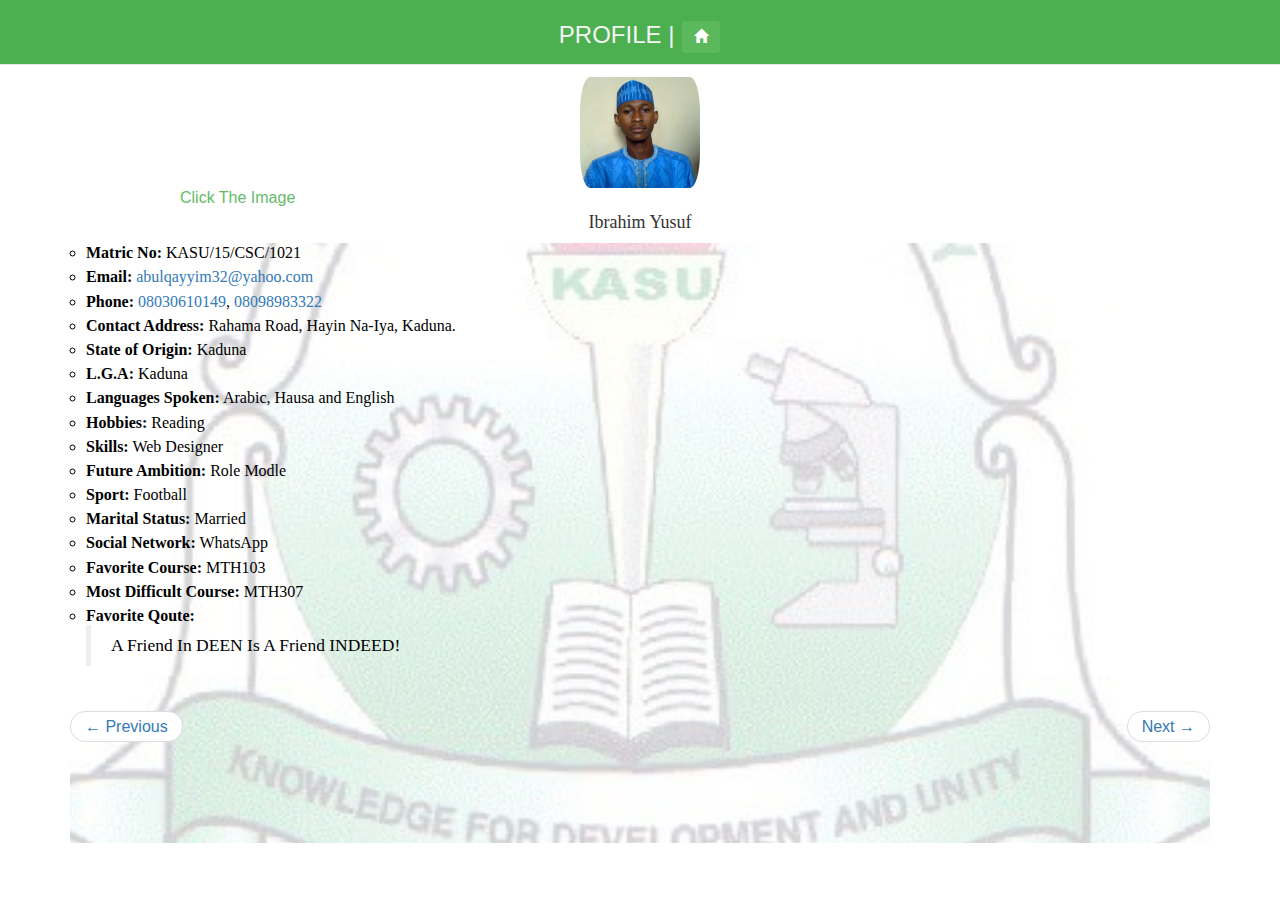
<file: data/1021.html>
<!Doctype html>
<html>
<head>
	<title>STUDENT</title>
	<meta charset="utf-8">
	<meta name="viewport" content="width=device-width, initial-scale=1.0, user-scalable=no, maximum-scale=1.0, minimal-ui" />

	<!--bootstrap-3.3.7-dist-->
	<link rel="stylesheet" href="../lib/bootstrap/css/bootstrap.min.css">

	<script src="../lib/jquery/jquery-3.2.1.min.js"></script>
	<!--bootstrap-3.3.7-dist-->
	<script src="../lib/bootstrap/js/bootstrap.min.js"></script>
    <style type="text/css">
        body{
            font-size: 16px;
            line-height: 1.2;
        }
        .navbar-default{
            background: #4CAF50;            
        }
        .my-container{        
            width: auto;
            height: auto;        
            position: relative;         
            margin: 0px auto;  
        }        
                    
        .my-container:after{
            content:"";
            background: url(../img/kasulogo1.jpg) no-repeat;
            background-attachment: fixed;
            background-position: center;
            background-size: 100%;
            opacity: 0.2;
            width: 100%;
            height: 600px;
            top: 0px;
            left: 0px;
            position: absolute;
            z-index:-1;
        }
        #myImg {            
            border-radius: 10px / 35px;
            cursor: pointer;
            transition: 500ms;
        }

        #myImg:hover {opacity: 0.7;}

        /* The Modal (background) */
        .modal {
            display: none; /* Hidden by default */
            position: fixed; /* Stay in place */
            z-index: 1; /* Sit on top */
            padding-top: 100px; /* Location of the box */
            left: 0;
            top: 10px;
            width: 100%; /* Full width */
            height: 100%; /* Full height */
            overflow: auto; /* Enable scroll if needed */
            /*background-color: rgb(0,0,0); /* Fallback color */
            /*background-color: rgba(0,0,0,0.9); /* Black w/ opacity */
            background-color: white;           
        }

        /* Modal Content (image) */
        .modal-content {
            margin: auto;
            display: block;
            width: 80%;
            max-width: 700px;
                 
        }

        /* Caption of Modal Image */
        #caption {
            margin: auto;
            display: block;
            width: 80%;
            max-width: 700px;
            text-align: center;
            color: #ccc;
            padding: 10px 0;
            height: 150px;
        }

        /* Add Animation */
        .modal-content, #caption {    
            -webkit-animation-name: zoom;
            -webkit-animation-duration: 600ms;
            animation-name: zoom;
            animation-duration: 600ms;
        }

        @-webkit-keyframes zoom {
            from {-webkit-transform:scale(0)} 
            to {-webkit-transform:scale(1)}
        }

        @keyframes zoom {
            from {transform:scale(0)} 
            to {transform:scale(1)}
        }

        /* The Close Button */
        .close {
            position: absolute;
            top: 50px;
            right: 35px;
            color: #000;
            font-size: 40px;
            /* font-weight: bold; */
            transition: 0.3s;
            border: 1px solid #000;
            border-radius: 20px;
            padding: 0px;
        }

        .close:hover,
        .close:focus {
            color: #fff;
            text-decoration: none;
            cursor: pointer;
            font-size: 45px;
            background-color:#000;
        }

        /* 100% Image Width on Smaller Screens */
        @media only screen and (max-width: 700px){
            .modal-content {
                width: 100%;
            }
        }

        img {
            display: block;
            margin-left: auto;
            margin-right: auto;
        }
        #bio ul {        
            color: #000000;
            font-family: consolas;
            list-style-type: circle;        
            padding-left: 1px;
        }
        #bio li {                
            padding-bottom: 5px;        
        }         
    </style>    
</head>
<body>
	<div class="container">
        <nav class="navbar navbar-default navbar-fixed-top">
            <div class="container">
                <h3 style="text-align: center;"><span style="color: whitesmoke">PROFILE | </span><a href="../index.html" class="btn btn-success"><span class="glyphicon glyphicon-home"></span></a></h3>
            </div>
        </nav>
        <br><br><br><br>

        <img id="myImg" src="../img/yusuf.jpg" alt="Yusuf" style="height:100%; width:120px; padding-top: 0px">
            <svg width="100%" height="20">
                <text x="110" y="15" fill="#4CAF50" align="center">Click The Image</text>
                <animate attributeType="CSS" attributeName="opacity" from="1" to="0" dur="5s" repeatCount="indefinite" />
                Sorry, your browser does not support inline SVG.  
            </svg>

        <h4 align="center" style="font-family:square kids; margin-top: 1px;">Ibrahim Yusuf</h4>
        <div class="container my-container" id="bio">                
            <ul>                
                <li><b>Matric No:</b> KASU/15/CSC/1021</li>
                <li><b>Email:</b> <a href="mailto:abulqayyim32@yahoo.com">abulqayyim32@yahoo.com</a></li>
                <li><b>Phone:</b> <a href="tel:+2348030610149">08030610149</a>, <a href="tel:+2348098983322">08098983322</a></li>
                <li><b>Contact Address:</b> Rahama Road, Hayin Na-Iya, Kaduna.</li>
                <li><b>State of Origin:</b> Kaduna</li>
                <li><b>L.G.A:</b>  Kaduna</li>
                <li><b>Languages Spoken:</b> Arabic, Hausa and English</li>
                <li><b>Hobbies:</b> Reading</li>
                <li><b>Skills:</b> Web Designer</li>
                <li><b>Future Ambition:</b> Role Modle</li>
                <li><b>Sport:</b> Football</li>
                <li><b>Marital Status:</b> Married</li>
                <li><b>Social Network:</b> WhatsApp </li>
                <li><b>Favorite Course:</b> MTH103</li>
                <li><b>Most Difficult Course:</b> MTH307</li>
                <li><b>Favorite Qoute:</b>                 
                    <blockquote>
                    A Friend In DEEN Is A Friend INDEED!
                    </blockquote>
                </li>
            </ul>
            <!-- <input type="button" id="btnCall" value="Call me" onclick="btnCall();" />
            <input type="button" id="btnCall" value="Call me2" onclick="otherCall();" />                     -->
        </div>
        <div>
            <ul class="pager">
                <li class="previous"><a href="1106.html">&larr; Previous</a></li>
                <li class="next"><a href="1036.html">Next &rarr;</a></li>
            </ul>
        </div>
        <!-- The Modal -->
        <div id="myModal" class="modal">
            <span class="close clos">&times;</span>
            <img class="modal-content" id="img01">
            <div id="caption"></div>
        </div>
    </div>
    <script>
        // Get the modal
        var modal = document.getElementById('myModal');

        // Get the image and insert it inside the modal - use its "alt" text as a caption
        var img = document.getElementById('myImg');
        var modalImg = document.getElementById("img01");
        var captionText = document.getElementById("caption");
        img.onclick = function(){
            modal.style.display = "block";
            modalImg.src = this.src;
            captionText.innerHTML = this.alt;
        }

        // Get the <span> element that closes the modal
        var span = document.getElementsByClassName("close")[0];

        // When the user clicks on <span> (x), close the modal
        span.onclick = function() { 
            modal.style.display = "none";
        }
    </script>
</body>
</html>
</file>
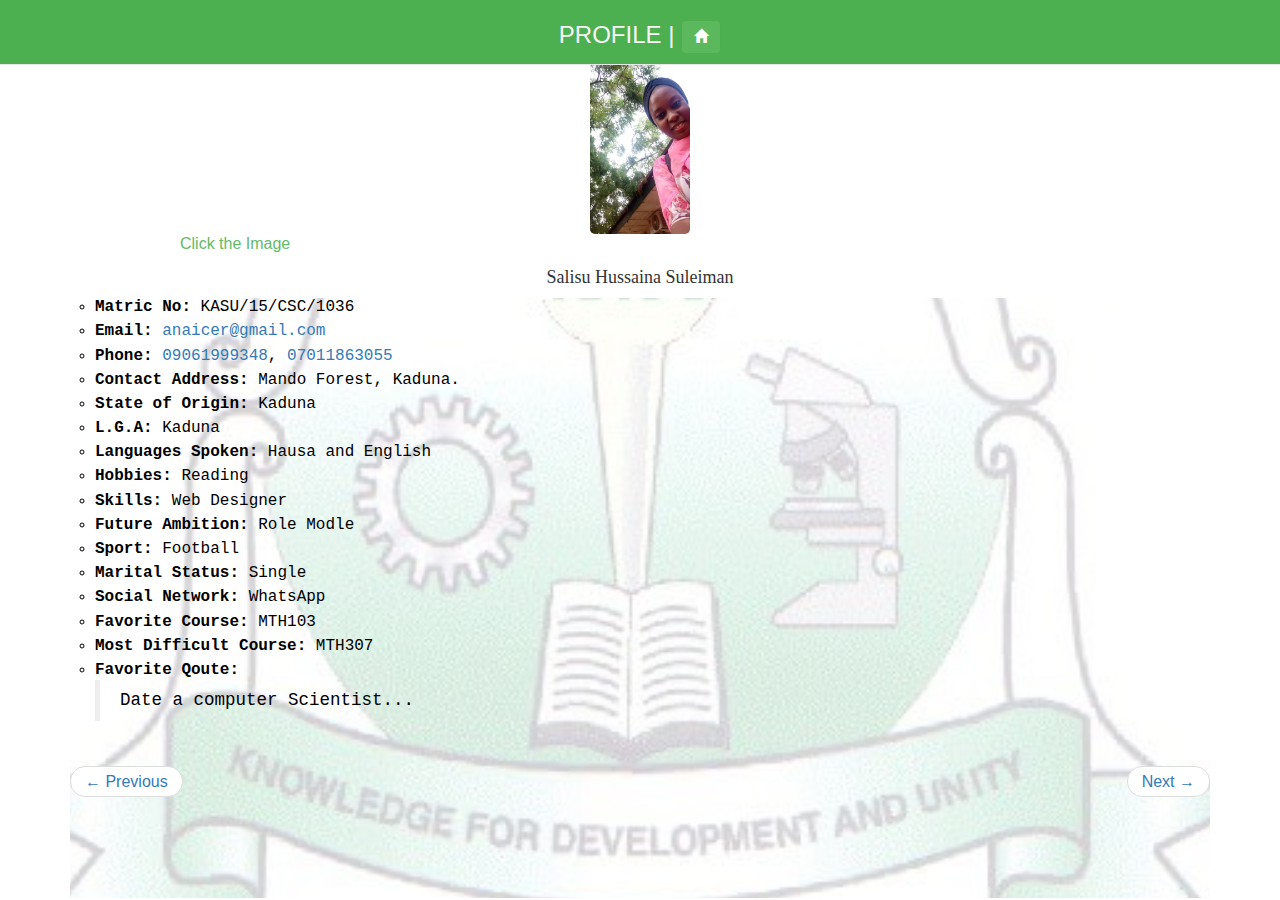
<file: data/1036.html>
<!Doctype html>
<html>
<head>
	<title>STUDENT</title>
	<meta charset="utf-8">
	<meta name="viewport" content="width=device-width, initial-scale=1.0, user-scalable=no, maximum-scale=1.0, minimal-ui" />

	<!--bootstrap-3.3.7-dist-->
	<link rel="stylesheet" href="../lib/bootstrap/css/bootstrap.min.css">

	<script src="../lib/jquery/jquery-3.2.1.min.js"></script>
	<!--bootstrap-3.3.7-dist-->
	<script src="../lib/bootstrap/js/bootstrap.min.js"></script>
    <style type="text/css">
        body{
            font-size: 16px;
            line-height: 1.2;
        }
        .navbar-default{
            background: #4CAF50;
        }
        .my-container{        
            width: auto;
            height: auto;        
            position: relative;         
            margin: 0px auto;  
        }        
                    
        .my-container:after{
            content:"";
            background: url(../img/kasulogo1.jpg) no-repeat;
            background-attachment: fixed;
            background-position: center;
            background-size: 100%;
            opacity: 0.2;
            width: 100%;
            height: 600px;
            top: 0;
            left: 0px;
            position: absolute;
            z-index:-1;
        }
        #myImg {
            border-radius: 5px;
            cursor: pointer;
            transition: 0.3s;
        }

        #myImg:hover {opacity: 0.7;}

        /* The Modal (background) */
        .modal {
            display: none; /* Hidden by default */
            position: fixed; /* Stay in place */
            z-index: 1; /* Sit on top */
            padding-top: 100px; /* Location of the box */
            left: 0;
            top: 0;
            width: 100%; /* Full width */
            height: 100%; /* Full height */
            overflow: auto; /* Enable scroll if needed */
            /*background-color: rgb(0,0,0); /* Fallback color */
            /*background-color: rgba(0,0,0,0.9); /* Black w/ opacity */
            background-color: white;
        }

        /* Modal Content (image) */
        .modal-content {
            margin: auto;
            display: block;
            width: 80%;
            max-width: 700px;
        }

        /* Caption of Modal Image */
        #caption {
            margin: auto;
            display: block;
            width: 80%;
            max-width: 700px;
            text-align: center;
            color: #ccc;
            padding: 10px 0;
            height: 150px;
        }

        /* Add Animation */
        .modal-content, #caption {    
            -webkit-animation-name: zoom;
            -webkit-animation-duration: 0.6s;
            animation-name: zoom;
            animation-duration: 0.6s;
        }

        @-webkit-keyframes zoom {
            from {-webkit-transform:scale(0)} 
            to {-webkit-transform:scale(1)}
        }

        @keyframes zoom {
            from {transform:scale(0)} 
            to {transform:scale(1)}
        }

        /* The Close Button */
        .close {
            position: absolute;
            top: 50px;
            right: 35px;
            color: #4CAF50;
            font-size: 40px;
            font-weight: bold;
            transition: 0.3s;
        }

        .close:hover,
        .close:focus {
            color: #bbb;
            text-decoration: none;
            cursor: pointer;
        }

        /* 100% Image Width on Smaller Screens */
        @media only screen and (max-width: 700px){
            .modal-content {
                width: 100%;
            }
        }

        img {
            display: block;
            margin-left: auto;
            margin-right: auto;
        }
        #bio ul {        
            color: #000000;
            font-family: courier;
            list-style-type: circle;        
            padding-left: 10px;
        }
        #bio li {                
            padding-bottom: 5px;        
        }    
    </style>
</head>
<body>
	<div class="container">
		<nav class="navbar navbar-default navbar-fixed-top">
            <div class="container">
                 <h3 style="text-align: center;"><span style="color: whitesmoke">PROFILE | </span><a href="../index.html" class="btn btn-success"><span class="glyphicon glyphicon-home"></span></a></h3>
            </div>
        </nav>
        <h3>&nbsp&nbsp&nbsp&nbsp&nbsp&nbsp&nbsp&nbsp&nbsp&nbsp&nbsp&nbsp&nbsp</h3>
        <img id="myImg" src="../img/hussaina.jpg" alt="Hussaina" style="height:100%; width:100px">
        	<svg width="100%" height="20">
  				<text x="110" y="15" fill="#4CAF50" align="center">Click the Image</text>
    			<animate attributeType="CSS" attributeName="opacity" from="1" to="0" dur="5s" repeatCount="indefinite" />
  				Sorry, your browser does not support inline SVG.  
			</svg>

        <h4 align="center" style="font-family:square kids">Salisu Hussaina Suleiman</h4>
        <div class="container my-container" id="bio">                
            <ul>                
                <li><b>Matric No:</b> KASU/15/CSC/1036</li>
                <li><b>Email:</b> <a href="mailto:anaicer@gmail.com">anaicer@gmail.com</a></li>
                <li><b>Phone:</b> <a href="tel:+2349061999348">09061999348</a>, <a href="tel:+2347011863055">07011863055</a></li>
                <li><b>Contact Address:</b> Mando Forest, Kaduna.</li>
                <li><b>State of Origin:</b> Kaduna</li>
                <li><b>L.G.A:</b>  Kaduna</li>
                <li><b>Languages Spoken:</b> Hausa and English</li>
                <li><b>Hobbies:</b> Reading</li>
                <li><b>Skills:</b> Web Designer</li>
                <li><b>Future Ambition:</b> Role Modle</li>
                <li><b>Sport:</b> Football</li>
                <li><b>Marital Status:</b> Single</li>
                <li><b>Social Network:</b> WhatsApp</li>
                <li><b>Favorite Course:</b> MTH103</li>
                <li><b>Most Difficult Course:</b> MTH307</li>
                <li><b>Favorite Qoute:</b>                 
                    <blockquote>
                    Date a computer Scientist...
                    </blockquote>
                </li>
            </ul>                    
        </div>
        <div>
            <ul class="pager">
                <li class="previous"><a href="1021.html">&larr; Previous</a></li>
                <li class="next"><a href="1041.html">Next &rarr;</a></li>
            </ul>
        </div>
        <!-- The Modal -->
		<div id="myModal" class="modal">
		  	<span class="close">&times;</span>
		  	<img class="modal-content" id="img01">
		  	<div id="caption"></div>
		</div>
	</div>
	<script>
		// Get the modal
		var modal = document.getElementById('myModal');

		// Get the image and insert it inside the modal - use its "alt" text as a caption
		var img = document.getElementById('myImg');
		var modalImg = document.getElementById("img01");
		var captionText = document.getElementById("caption");
		img.onclick = function(){
		    modal.style.display = "block";
		    modalImg.src = this.src;
		    captionText.innerHTML = this.alt;
		}

		// Get the <span> element that closes the modal
		var span = document.getElementsByClassName("close")[0];

		// When the user clicks on <span> (x), close the modal
		span.onclick = function() { 
		    modal.style.display = "none";
		}
	</script>
</body>
</file>
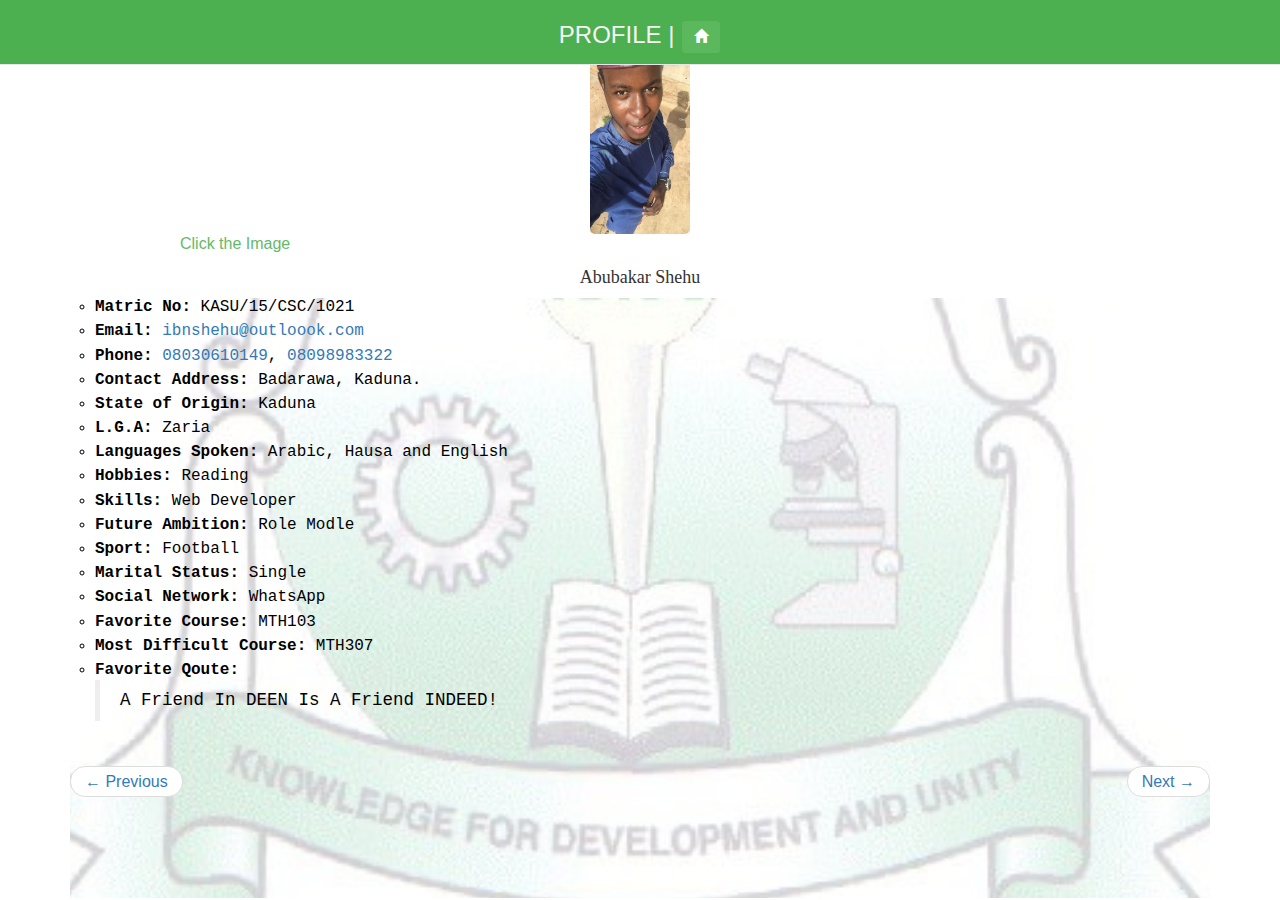
<file: data/1041.html>
<!DOCTYPE html>
<html>
<head>
	<title>STUDENT</title>
	<meta charset="utf-8">
	<meta name="viewport" content="width=device-width, initial-scale=1.0, user-scalable=no, maximum-scale=1.0, minimal-ui" />

	<!--bootstrap-3.3.7-dist-->
	<link rel="stylesheet" href="../lib/bootstrap/css/bootstrap.min.css">

	<script src="../lib/jquery/jquery-3.2.1.min.js"></script>
	<!--bootstrap-3.3.7-dist-->
	<script src="../lib/bootstrap/js/bootstrap.min.js"></script>
    <style type="text/css">
        body{
            font-size: 16px;
            line-height: 1.2;
        }
        .navbar-default{
            background: #4CAF50;
        }
        .my-container{        
            width: auto;
            height: auto;        
            position: relative;         
            margin: 0px auto;  
        }        
                    
        .my-container:after{
            content:"";
            background: url(../img/kasulogo1.jpg) no-repeat;
            background-attachment: fixed;
            background-position: center;
            background-size: 100%;
            opacity: 0.2;
            width: 100%;
            height: 600px;
            top: 0;
            left: 0px;
            position: absolute;
            z-index:-1;
        }
        #myImg {
            border-radius: 5px;
            cursor: pointer;
            transition: 0.3s;
        }

        #myImg:hover {opacity: 0.7;}

        /* The Modal (background) */
        .modal {
            display: none; /* Hidden by default */
            position: fixed; /* Stay in place */
            z-index: 1; /* Sit on top */
            padding-top: 100px; /* Location of the box */
            left: 0;
            top: 0;
            width: 100%; /* Full width */
            height: 100%; /* Full height */
            overflow: auto; /* Enable scroll if needed */
            /*background-color: rgb(0,0,0); /* Fallback color */
            /*background-color: rgba(0,0,0,0.9); /* Black w/ opacity */
            background-color: white;
        }

        /* Modal Content (image) */
        .modal-content {
            margin: auto;
            display: block;
            width: 80%;
            max-width: 700px;
        }

        /* Caption of Modal Image */
        #caption {
            margin: auto;
            display: block;
            width: 80%;
            max-width: 700px;
            text-align: center;
            color: #ccc;
            padding: 10px 0;
            height: 150px;
        }

        /* Add Animation */
        .modal-content, #caption {    
            -webkit-animation-name: zoom;
            -webkit-animation-duration: 0.6s;
            animation-name: zoom;
            animation-duration: 0.6s;
        }

        @-webkit-keyframes zoom {
            from {-webkit-transform:scale(0)} 
            to {-webkit-transform:scale(1)}
        }

        @keyframes zoom {
            from {transform:scale(0)} 
            to {transform:scale(1)}
        }

        /* The Close Button */
        .close {
            position: absolute;
            top: 50px;
            right: 35px;
            color: #4CAF50;
            font-size: 40px;
            font-weight: bold;
            transition: 0.3s;
        }

        .close:hover,
        .close:focus {
            color: #bbb;
            text-decoration: none;
            cursor: pointer;
        }

        /* 100% Image Width on Smaller Screens */
        @media only screen and (max-width: 700px){
            .modal-content {
                width: 100%;
            }
        }

        img {
            display: block;
            margin-left: auto;
            margin-right: auto;
        }
        #bio ul {        
            color: #000000;
            font-family: courier;
            list-style-type: circle;        
            padding-left: 10px;
        }
        #bio li {                
            padding-bottom: 5px;        
        }    
    </style>
</head>
<body>
	<div class="container">
		<nav class="navbar navbar-default navbar-fixed-top">
            <div class="container">
                 <h3 style="text-align: center;"><span style="color: whitesmoke">PROFILE | </span><a href="../index.html" class="btn btn-success"><span class="glyphicon glyphicon-home"></span></a></h3>
            </div>
        </nav>
        <h3>&nbsp&nbsp&nbsp&nbsp&nbsp&nbsp&nbsp&nbsp&nbsp&nbsp&nbsp&nbsp&nbsp</h3>
        <img id="myImg" src="../img/abu.jpg" alt="Ibn Shehu" style="height:100%; width:100px">
        	<svg width="100%" height="20">
  				<text x="110" y="15" fill="#4CAF50" align="center">Click the Image</text>
    			<animate attributeType="CSS" attributeName="opacity" from="1" to="0" dur="5s" repeatCount="indefinite" />
  				Sorry, your browser does not support inline SVG.  
			</svg>

        <h4 align="center" style="font-family:square kids">Abubakar Shehu</h4>
        <div class="container my-container" id="bio">                
            <ul>                
                <li><b>Matric No:</b> KASU/15/CSC/1021</li>
                <li><b>Email:</b> <a href="mailto:ibnshehu@outloook.com">ibnshehu@outloook.com</a></li>
                <li><b>Phone:</b> <a href="tel:+2348030610149">08030610149</a>, <a href="tel:+2348098983322">08098983322</a></li>
                <li><b>Contact Address:</b> Badarawa, Kaduna.</li>
                <li><b>State of Origin:</b> Kaduna</li>
                <li><b>L.G.A:</b>  Zaria</li>
                <li><b>Languages Spoken:</b> Arabic, Hausa and English</li>
                <li><b>Hobbies:</b> Reading</li>
                <li><b>Skills:</b> Web Developer</li>
                <li><b>Future Ambition:</b> Role Modle</li>
                <li><b>Sport:</b> Football</li>
                <li><b>Marital Status:</b> Single</li>
                <li><b>Social Network:</b> WhatsApp </li>
                <li><b>Favorite Course:</b> MTH103</li>
                <li><b>Most Difficult Course:</b> MTH307</li>
                <li><b>Favorite Qoute:</b>                 
                    <blockquote>
                    A Friend In DEEN Is A Friend INDEED!
                    </blockquote>
                </li>
            </ul>                    
        </div>
        <div>
            <ul class="pager">
                <li class="previous"><a href="1036.html">&larr; Previous</a></li>
                <li class="next"><a href="1069.html">Next &rarr;</a></li>
            </ul>
        </div>
        <!-- The Modal -->
		<div id="myModal" class="modal">
		  	<span class="close">&times;</span>
		  	<img class="modal-content" id="img01">
		  	<div id="caption"></div>
		</div>
	</div>
	<script>
		// Get the modal
		var modal = document.getElementById('myModal');

		// Get the image and insert it inside the modal - use its "alt" text as a caption
		var img = document.getElementById('myImg');
		var modalImg = document.getElementById("img01");
		var captionText = document.getElementById("caption");
		img.onclick = function(){
		    modal.style.display = "block";
		    modalImg.src = this.src;
		    captionText.innerHTML = this.alt;
		}

		// Get the <span> element that closes the modal
		var span = document.getElementsByClassName("close")[0];

		// When the user clicks on <span> (x), close the modal
		span.onclick = function() { 
		    modal.style.display = "none";
		}
	</script>
</body>
</html>
</file>
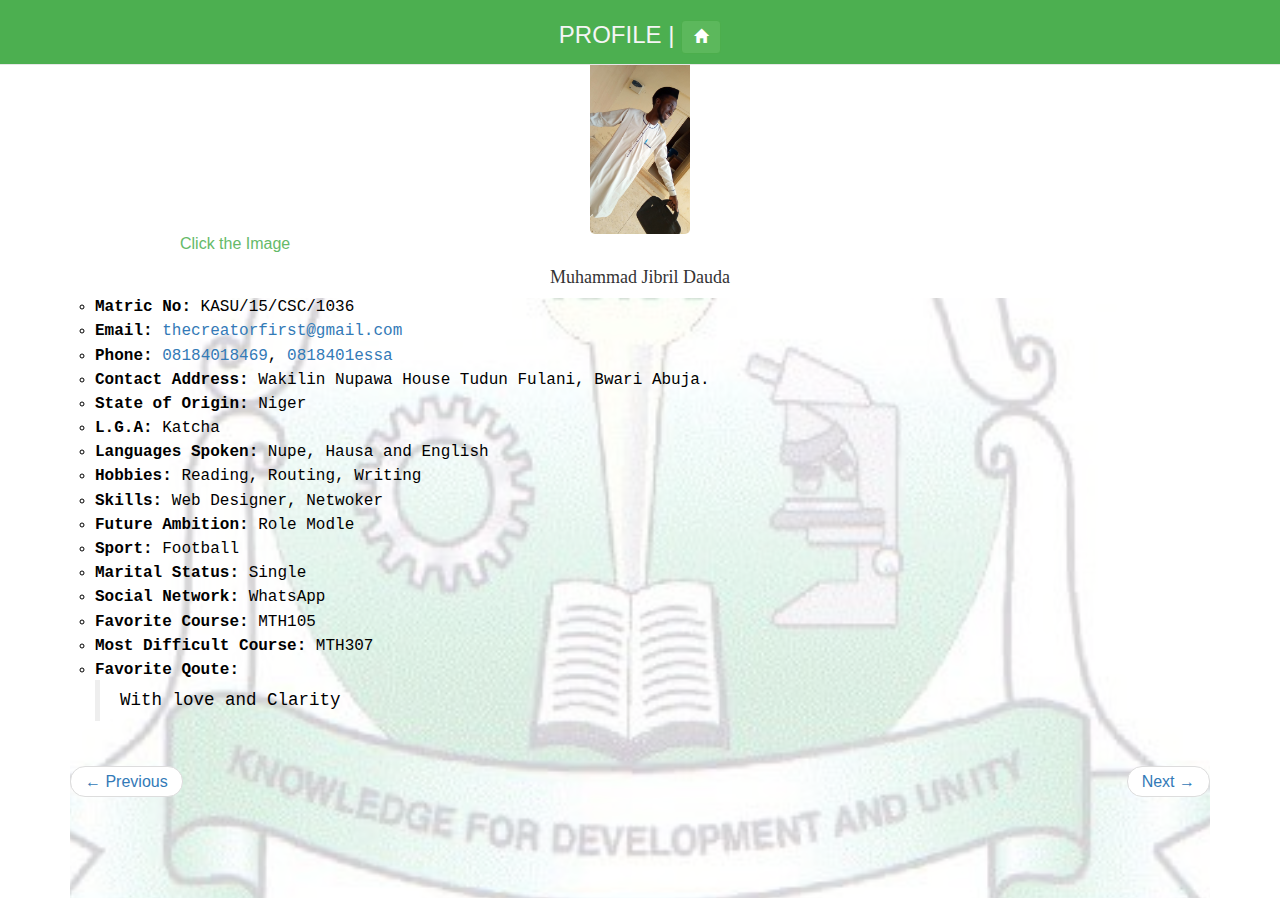
<file: data/1069.html>
<!DOCTYPE html>
<html>
<head>
	<title>STUDENT</title>
	<meta charset="utf-8">
	<meta name="viewport" content="width=device-width, initial-scale=1.0, user-scalable=no, maximum-scale=1.0, minimal-ui" />

	<!--bootstrap-3.3.7-dist-->
	<link rel="stylesheet" href="../lib/bootstrap/css/bootstrap.min.css">

	<script src="../lib/jquery/jquery-3.2.1.min.js"></script>
	<!--bootstrap-3.3.7-dist-->
	<script src="../lib/bootstrap/js/bootstrap.min.js"></script>
    <style type="text/css">
        body{
            font-size: 16px;
            line-height: 1.2;
        }
        .navbar-default{
            background: #4CAF50;
        }
        .my-container{        
            width: auto;
            height: auto;        
            position: relative;         
            margin: 0px auto;  
        }        
                    
        .my-container:after{
            content:"";
            background: url(../img/kasulogo1.jpg) no-repeat;
            background-attachment: fixed;
            background-position: center;
            background-size: 100%;
            opacity: 0.2;
            width: 100%;
            height: 600px;
            top: 0;
            left: 0px;
            position: absolute;
            z-index:-1;
        }
        #myImg {
            border-radius: 5px;
            cursor: pointer;
            transition: 0.3s;
        }

        #myImg:hover {opacity: 0.7;}

        /* The Modal (background) */
        .modal {
            display: none; /* Hidden by default */
            position: fixed; /* Stay in place */
            z-index: 1; /* Sit on top */
            padding-top: 100px; /* Location of the box */
            left: 0;
            top: 0;
            width: 100%; /* Full width */
            height: 100%; /* Full height */
            overflow: auto; /* Enable scroll if needed */
            /*background-color: rgb(0,0,0); /* Fallback color */
            /*background-color: rgba(0,0,0,0.9); /* Black w/ opacity */
            background-color: white;
        }

        /* Modal Content (image) */
        .modal-content {
            margin: auto;
            display: block;
            width: 80%;
            max-width: 700px;
        }

        /* Caption of Modal Image */
        #caption {
            margin: auto;
            display: block;
            width: 80%;
            max-width: 700px;
            text-align: center;
            color: #ccc;
            padding: 10px 0;
            height: 150px;
        }

        /* Add Animation */
        .modal-content, #caption {    
            -webkit-animation-name: zoom;
            -webkit-animation-duration: 0.6s;
            animation-name: zoom;
            animation-duration: 0.6s;
        }

        @-webkit-keyframes zoom {
            from {-webkit-transform:scale(0)} 
            to {-webkit-transform:scale(1)}
        }

        @keyframes zoom {
            from {transform:scale(0)} 
            to {transform:scale(1)}
        }

        /* The Close Button */
        .close {
            position: absolute;
            top: 50px;
            right: 35px;
            color: #4CAF50;
            font-size: 40px;
            font-weight: bold;
            transition: 0.3s;
        }

        .close:hover,
        .close:focus {
            color: #bbb;
            text-decoration: none;
            cursor: pointer;
        }

        /* 100% Image Width on Smaller Screens */
        @media only screen and (max-width: 700px){
            .modal-content {
                width: 100%;
            }
        }

        img {
            display: block;
            margin-left: auto;
            margin-right: auto;
        }
        #bio ul {        
            color: #000000;
            font-family: courier;
            list-style-type: circle;        
            padding-left: 10px;
        }
        #bio li {                
            padding-bottom: 5px;        
        }    
    </style>
</head>
<body>
	<div class="container">
		<nav class="navbar navbar-default navbar-fixed-top">
            <div class="container">
                 <h3 style="text-align: center;"><span style="color: whitesmoke">PROFILE | </span><a href="../index.html" class="btn btn-success"><span class="glyphicon glyphicon-home"></span></a></h3>
            </div>
        </nav>
        <h3>&nbsp&nbsp&nbsp&nbsp&nbsp&nbsp&nbsp&nbsp&nbsp&nbsp&nbsp&nbsp&nbsp</h3>
        <img id="myImg" src="../img/jibril.jpg" alt="Jibril" style="height:100%; width:100px">
        	<svg width="100%" height="20">
  				<text x="110" y="15" fill="#4CAF50" align="center">Click the Image</text>
    			<animate attributeType="CSS" attributeName="opacity" from="1" to="0" dur="5s" repeatCount="indefinite" />
  				Sorry, your browser does not support inline SVG.  
			</svg>

        <h4 align="center" style="font-family:square kids">Muhammad Jibril Dauda</h4>
        <div class="container my-container" id="bio">                
            <ul>                
                <li><b>Matric No:</b> KASU/15/CSC/1036</li>
                <li><b>Email:</b> <a href="mailto:anaicer@gmail.com">thecreatorfirst@gmail.com</a></li>
                <li><b>Phone:</b> <a href="tel:+2348184018469">08184018469</a>, <a href="tel:+2340818401essa">0818401essa</a></li>
                <li><b>Contact Address:</b> Wakilin Nupawa House Tudun Fulani, Bwari Abuja.</li>
                <li><b>State of Origin:</b> Niger</li>
                <li><b>L.G.A:</b>  Katcha</li>
                <li><b>Languages Spoken:</b> Nupe, Hausa and English</li>
                <li><b>Hobbies:</b> Reading, Routing, Writing</li>
                <li><b>Skills:</b> Web Designer, Netwoker</li>
                <li><b>Future Ambition:</b> Role Modle</li>
                <li><b>Sport:</b> Football</li>
                <li><b>Marital Status:</b> Single</li>
                <li><b>Social Network:</b> WhatsApp</li>
                <li><b>Favorite Course:</b> MTH105</li>
                <li><b>Most Difficult Course:</b> MTH307</li>
                <li><b>Favorite Qoute:</b>                 
                    <blockquote>
                    With love and Clarity
                    </blockquote>
                </li>
            </ul>                    
        </div>
        <div>
            <ul class="pager">
                <li class="previous"><a href="1041.html">&larr; Previous</a></li>
                <li class="next"><a href="1073.html">Next &rarr;</a></li>
            </ul>
        </div>
        <!-- The Modal -->
		<div id="myModal" class="modal">
		  	<span class="close">&times;</span>
		  	<img class="modal-content" id="img01">
		  	<div id="caption"></div>
		</div>
	</div>
	<script>
		// Get the modal
		var modal = document.getElementById('myModal');

		// Get the image and insert it inside the modal - use its "alt" text as a caption
		var img = document.getElementById('myImg');
		var modalImg = document.getElementById("img01");
		var captionText = document.getElementById("caption");
		img.onclick = function(){
		    modal.style.display = "block";
		    modalImg.src = this.src;
		    captionText.innerHTML = this.alt;
		}

		// Get the <span> element that closes the modal
		var span = document.getElementsByClassName("close")[0];

		// When the user clicks on <span> (x), close the modal
		span.onclick = function() { 
		    modal.style.display = "none";
		}
	</script>
</body>
</html>
</file>
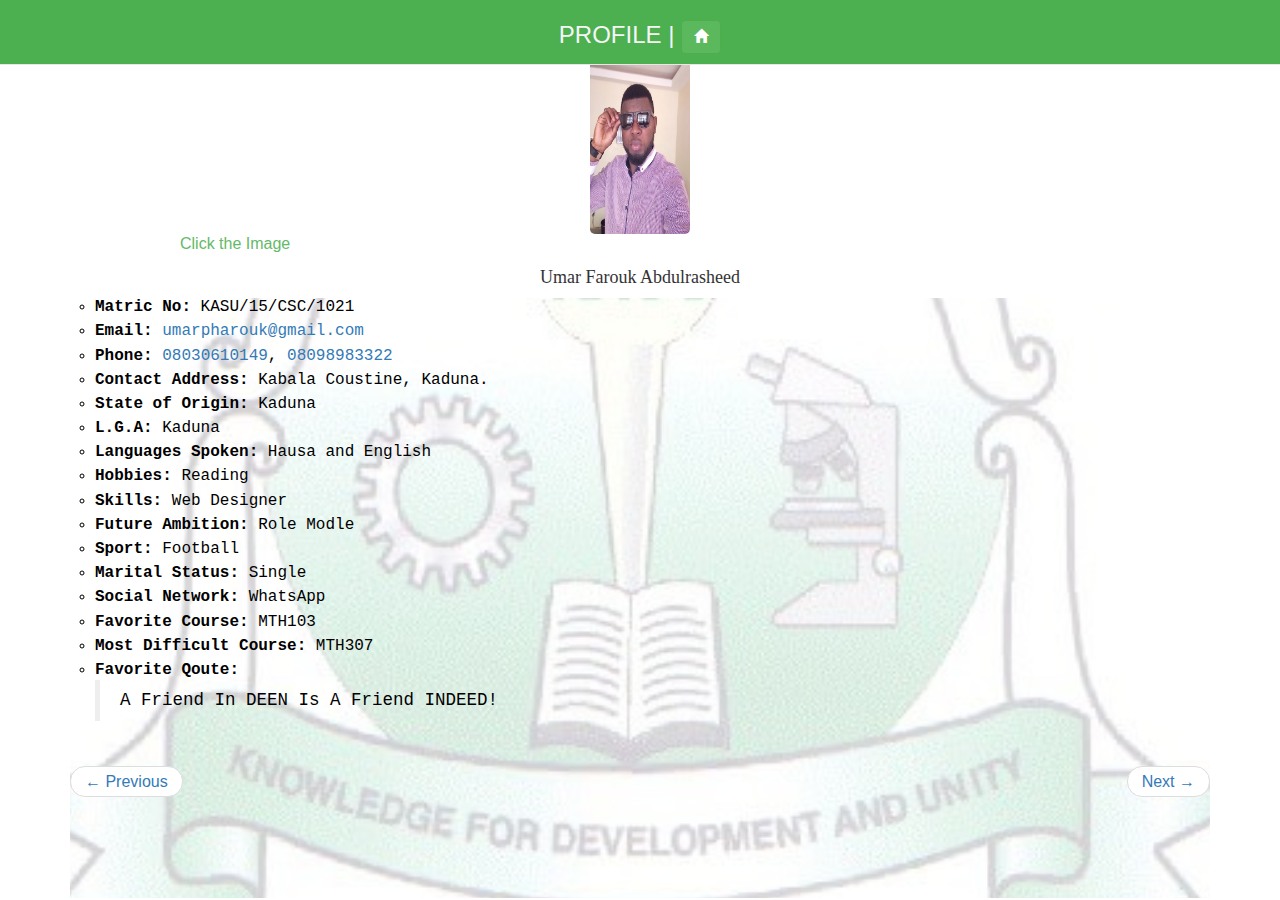
<file: data/1073.html>
<!Doctype html>
<html>
<head>
	<title>STUDENT</title>
	<meta charset="utf-8">
	<meta name="viewport" content="width=device-width, initial-scale=1.0, user-scalable=no, maximum-scale=1.0, minimal-ui" />

	<!--bootstrap-3.3.7-dist-->
	<link rel="stylesheet" href="../lib/bootstrap/css/bootstrap.min.css">

	<script src="../lib/jquery/jquery-3.2.1.min.js"></script>
	<!--bootstrap-3.3.7-dist-->
	<script src="../lib/bootstrap/js/bootstrap.min.js"></script>
    <style type="text/css">
        body{
            font-size: 16px;
            line-height: 1.2;
        }
        .navbar-default{
            background: #4CAF50;
        }
        .my-container{        
            width: auto;
            height: auto;        
            position: relative;         
            margin: 0px auto;  
        }        
                    
        .my-container:after{
            content:"";
            background: url(../img/kasulogo1.jpg) no-repeat;
            background-attachment: fixed;
            background-position: center;
            background-size: 100%;
            opacity: 0.2;
            width: 100%;
            height: 600px;
            top: 0;
            left: 0px;
            position: absolute;
            z-index:-1;
        }
        #myImg {
            border-radius: 5px;
            cursor: pointer;
            transition: 0.3s;
        }

        #myImg:hover {opacity: 0.7;}

        /* The Modal (background) */
        .modal {
            display: none; /* Hidden by default */
            position: fixed; /* Stay in place */
            z-index: 1; /* Sit on top */
            padding-top: 100px; /* Location of the box */
            left: 0;
            top: 0;
            width: 100%; /* Full width */
            height: 100%; /* Full height */
            overflow: auto; /* Enable scroll if needed */
            /*background-color: rgb(0,0,0); /* Fallback color */
            /*background-color: rgba(0,0,0,0.9); /* Black w/ opacity */
            background-color: white;
        }

        /* Modal Content (image) */
        .modal-content {
            margin: auto;
            display: block;
            width: 80%;
            max-width: 700px;
        }

        /* Caption of Modal Image */
        #caption {
            margin: auto;
            display: block;
            width: 80%;
            max-width: 700px;
            text-align: center;
            color: #ccc;
            padding: 10px 0;
            height: 150px;
        }

        /* Add Animation */
        .modal-content, #caption {    
            -webkit-animation-name: zoom;
            -webkit-animation-duration: 0.6s;
            animation-name: zoom;
            animation-duration: 0.6s;
        }

        @-webkit-keyframes zoom {
            from {-webkit-transform:scale(0)} 
            to {-webkit-transform:scale(1)}
        }

        @keyframes zoom {
            from {transform:scale(0)} 
            to {transform:scale(1)}
        }

        /* The Close Button */
        .close {
            position: absolute;
            top: 50px;
            right: 35px;
            color: #4CAF50;
            font-size: 40px;
            font-weight: bold;
            transition: 0.3s;
        }

        .close:hover,
        .close:focus {
            color: #bbb;
            text-decoration: none;
            cursor: pointer;
        }

        /* 100% Image Width on Smaller Screens */
        @media only screen and (max-width: 700px){
            .modal-content {
                width: 100%;
            }
        }

        img {
            display: block;
            margin-left: auto;
            margin-right: auto;
        }
        #bio ul {        
            color: #000000;
            font-family: courier;
            list-style-type: circle;        
            padding-left: 10px;
        }
        #bio li {                
            padding-bottom: 5px;        
        }    
    </style>
</head>
<body>
	<div class="container">
		<nav class="navbar navbar-default navbar-fixed-top">
			<div class="container">
            	 <h3 style="text-align: center;"><span style="color: whitesmoke">PROFILE | </span><a href="../index.html" class="btn btn-success"><span class="glyphicon glyphicon-home"></span></a></h3>
			</div>
        </nav>
        <h3>&nbsp&nbsp&nbsp&nbsp&nbsp&nbsp&nbsp&nbsp&nbsp&nbsp&nbsp&nbsp&nbsp</h3>
        <img id="myImg" src="../img/umar.jpg" alt="Umar" style="height:100%; width:100px">
        	<svg width="100%" height="20">
  				<text x="110" y="15" fill="#4CAF50" align="center">Click the Image</text>
    			<animate attributeType="CSS" attributeName="opacity" from="1" to="0" dur="5s" repeatCount="indefinite" />
  				Sorry, your browser does not support inline SVG.  
			</svg>

        <h4 align="center" style="font-family:square kids">Umar Farouk Abdulrasheed</h4>
        <div class="container my-container" id="bio">                
            <ul>                
                <li><b>Matric No:</b> KASU/15/CSC/1021</li>
                <li><b>Email:</b> <a href="mailto:umarpharouk@gmail.com">umarpharouk@gmail.com</a></li>
                <li><b>Phone:</b> <a href="tel:+2348030610149">08030610149</a>, <a href="tel:+2348098983322">08098983322</a></li>
                <li><b>Contact Address:</b> Kabala Coustine, Kaduna.</li>
                <li><b>State of Origin:</b> Kaduna</li>
                <li><b>L.G.A:</b>  Kaduna</li>
                <li><b>Languages Spoken:</b> Hausa and English</li>
                <li><b>Hobbies:</b> Reading</li>
                <li><b>Skills:</b> Web Designer</li>
                <li><b>Future Ambition:</b> Role Modle</li>
                <li><b>Sport:</b> Football</li>
                <li><b>Marital Status:</b> Single</li>
                <li><b>Social Network:</b> WhatsApp </li>
                <li><b>Favorite Course:</b> MTH103</li>
                <li><b>Most Difficult Course:</b> MTH307</li>
                <li><b>Favorite Qoute:</b>                 
                    <blockquote>
                    A Friend In DEEN Is A Friend INDEED!
                    </blockquote>
                </li>
            </ul>                    
        </div>
        <div>
            <ul class="pager">
                <li class="previous"><a href="1069.html">&larr; Previous</a></li>
                <li class="next"><a href="1075.html">Next &rarr;</a></li>
            </ul>
        </div>
        <!-- The Modal -->
		<div id="myModal" class="modal">
		  	<span class="close">&times;</span>
		  	<img class="modal-content" id="img01">
		  	<div id="caption"></div>
		</div>
	</div>
	<script>
		// Get the modal
		var modal = document.getElementById('myModal');

		// Get the image and insert it inside the modal - use its "alt" text as a caption
		var img = document.getElementById('myImg');
		var modalImg = document.getElementById("img01");
		var captionText = document.getElementById("caption");
		img.onclick = function(){
		    modal.style.display = "block";
		    modalImg.src = this.src;
		    captionText.innerHTML = this.alt;
		}

		// Get the <span> element that closes the modal
		var span = document.getElementsByClassName("close")[0];

		// When the user clicks on <span> (x), close the modal
		span.onclick = function() { 
		    modal.style.display = "none";
		}
	</script>
</body>
</file>
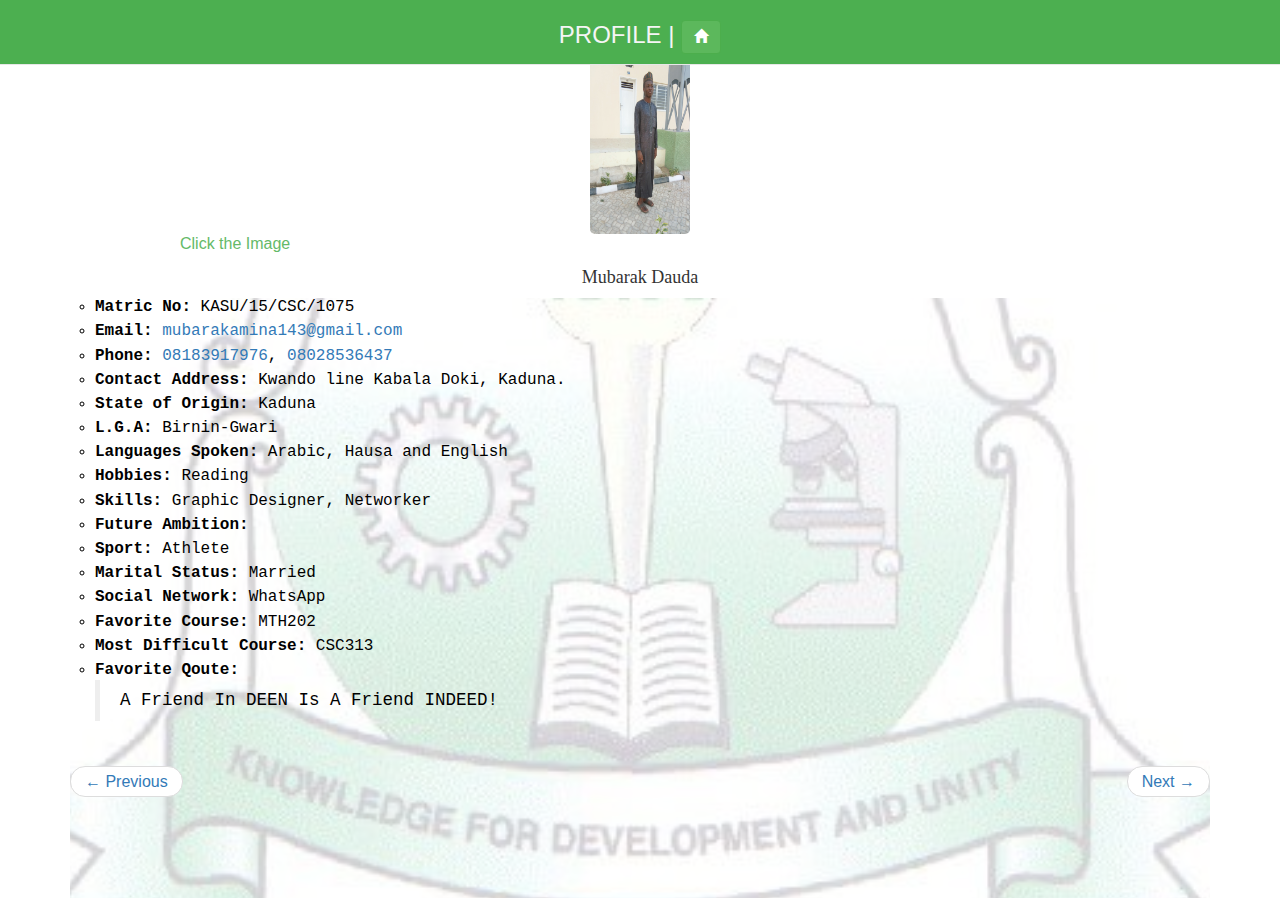
<file: data/1075.html>
<!Doctype html>
<html>
<head>
	<title>STUDENT</title>
	<meta charset="utf-8">
	<meta name="viewport" content="width=device-width, initial-scale=1.0, user-scalable=no, maximum-scale=1.0, minimal-ui" />

	<!--bootstrap-3.3.7-dist-->
	<link rel="stylesheet" href="../lib/bootstrap/css/bootstrap.min.css">

	<script src="../lib/jquery/jquery-3.2.1.min.js"></script>
	<!--bootstrap-3.3.7-dist-->
	<script src="../lib/bootstrap/js/bootstrap.min.js"></script>
    <style type="text/css">
        body{
            font-size: 16px;
            line-height: 1.2;
        }
        .navbar-default{
            background: #4CAF50;
        }
        .my-container{        
            width: auto;
            height: auto;        
            position: relative;         
            margin: 0px auto;  
        }        
                    
        .my-container:after{
            content:"";
            background: url(../img/kasulogo1.jpg) no-repeat;
            background-attachment: fixed;
            background-position: center;
            background-size: 100%;
            opacity: 0.2;
            width: 100%;
            height: 600px;
            top: 0;
            left: 0px;
            position: absolute;
            z-index:-1;
        }
        #myImg {
            border-radius: 5px;
            cursor: pointer;
            transition: 0.3s;
        }

        #myImg:hover {opacity: 0.7;}

        /* The Modal (background) */
        .modal {
            display: none; /* Hidden by default */
            position: fixed; /* Stay in place */
            z-index: 1; /* Sit on top */
            padding-top: 100px; /* Location of the box */
            left: 0;
            top: 0;
            width: 100%; /* Full width */
            height: 100%; /* Full height */
            overflow: auto; /* Enable scroll if needed */
            /*background-color: rgb(0,0,0); /* Fallback color */
            /*background-color: rgba(0,0,0,0.9); /* Black w/ opacity */
            background-color: white;
        }

        /* Modal Content (image) */
        .modal-content {
            margin: auto;
            display: block;
            width: 80%;
            max-width: 700px;
        }

        /* Caption of Modal Image */
        #caption {
            margin: auto;
            display: block;
            width: 80%;
            max-width: 700px;
            text-align: center;
            color: #ccc;
            padding: 10px 0;
            height: 150px;
        }

        /* Add Animation */
        .modal-content, #caption {    
            -webkit-animation-name: zoom;
            -webkit-animation-duration: 0.6s;
            animation-name: zoom;
            animation-duration: 0.6s;
        }

        @-webkit-keyframes zoom {
            from {-webkit-transform:scale(0)} 
            to {-webkit-transform:scale(1)}
        }

        @keyframes zoom {
            from {transform:scale(0)} 
            to {transform:scale(1)}
        }

        /* The Close Button */
        .close {
            position: absolute;
            top: 50px;
            right: 35px;
            color: #4CAF50;
            font-size: 40px;
            font-weight: bold;
            transition: 0.3s;
        }

        .close:hover,
        .close:focus {
            color: #bbb;
            text-decoration: none;
            cursor: pointer;
        }

        /* 100% Image Width on Smaller Screens */
        @media only screen and (max-width: 700px){
            .modal-content {
                width: 100%;
            }
        }

        img {
            display: block;
            margin-left: auto;
            margin-right: auto;
        }
        #bio ul {        
            color: #000000;
            font-family: courier;
            list-style-type: circle;        
            padding-left: 10px;
        }
        #bio li {                
            padding-bottom: 5px;        
        }    
    </style>
</head>
<body>
	<div class="container">
		<nav class="navbar navbar-default navbar-fixed-top">
            <div class="container">
                 <h3 style="text-align: center;"><span style="color: whitesmoke">PROFILE | </span><a href="../index.html" class="btn btn-success"><span class="glyphicon glyphicon-home"></span></a></h3>
            </div>
        </nav>
        <h3>&nbsp&nbsp&nbsp&nbsp&nbsp&nbsp&nbsp&nbsp&nbsp&nbsp&nbsp&nbsp&nbsp</h3>
        <img id="myImg" src="../img/mubarak.jpg" alt="Mubarak" style="height:100%; width:100px">
        	<svg width="100%" height="20">
  				<text x="110" y="15" fill="#4CAF50" align="center">Click the Image</text>
    			<animate attributeType="CSS" attributeName="opacity" from="1" to="0" dur="5s" repeatCount="indefinite" />
  				Sorry, your browser does not support inline SVG.  
			</svg>

        <h4 align="center" style="font-family:square kids">Mubarak Dauda</h4>
        <div class="container my-container" id="bio">                
            <ul>                
                <li><b>Matric No:</b> KASU/15/CSC/1075</li>
                <li><b>Email:</b> <a href="mailto:mubarakamina143@gmail.com">mubarakamina143@gmail.com</a></li>
                <li><b>Phone:</b> <a href="tel:+2348183917976">08183917976</a>, <a href="tel:+2348028536437">08028536437</a></li>
                <li><b>Contact Address:</b> Kwando line Kabala Doki, Kaduna.</li>
                <li><b>State of Origin:</b> Kaduna</li>
                <li><b>L.G.A:</b>  Birnin-Gwari</li>
                <li><b>Languages Spoken:</b> Arabic, Hausa and English</li>
                <li><b>Hobbies:</b> Reading</li>
                <li><b>Skills:</b> Graphic Designer, Networker</li>
                <li><b>Future Ambition:</b> </li>
                <li><b>Sport:</b> Athlete</li>
                <li><b>Marital Status:</b> Married</li>
                <li><b>Social Network:</b> WhatsApp </li>
                <li><b>Favorite Course:</b> MTH202</li>
                <li><b>Most Difficult Course:</b> CSC313</li>
                <li><b>Favorite Qoute:</b>                 
                    <blockquote>
                    A Friend In DEEN Is A Friend INDEED!
                    </blockquote>
                </li>
            </ul>                    
        </div>
        <div>
            <ul class="pager">
                <li class="previous"><a href="1073.html">&larr; Previous</a></li>
                <li class="next"><a href="1094.html">Next &rarr;</a></li>
            </ul>
        </div>
        <!-- The Modal -->
		<div id="myModal" class="modal">
		  	<span class="close">&times;</span>
		  	<img class="modal-content" id="img01">
		  	<div id="caption"></div>
		</div>
	</div>
	<script>
		// Get the modal
		var modal = document.getElementById('myModal');

		// Get the image and insert it inside the modal - use its "alt" text as a caption
		var img = document.getElementById('myImg');
		var modalImg = document.getElementById("img01");
		var captionText = document.getElementById("caption");
		img.onclick = function(){
		    modal.style.display = "block";
		    modalImg.src = this.src;
		    captionText.innerHTML = this.alt;
		}

		// Get the <span> element that closes the modal
		var span = document.getElementsByClassName("close")[0];

		// When the user clicks on <span> (x), close the modal
		span.onclick = function() { 
		    modal.style.display = "none";
		}
	</script>
</body>
</file>
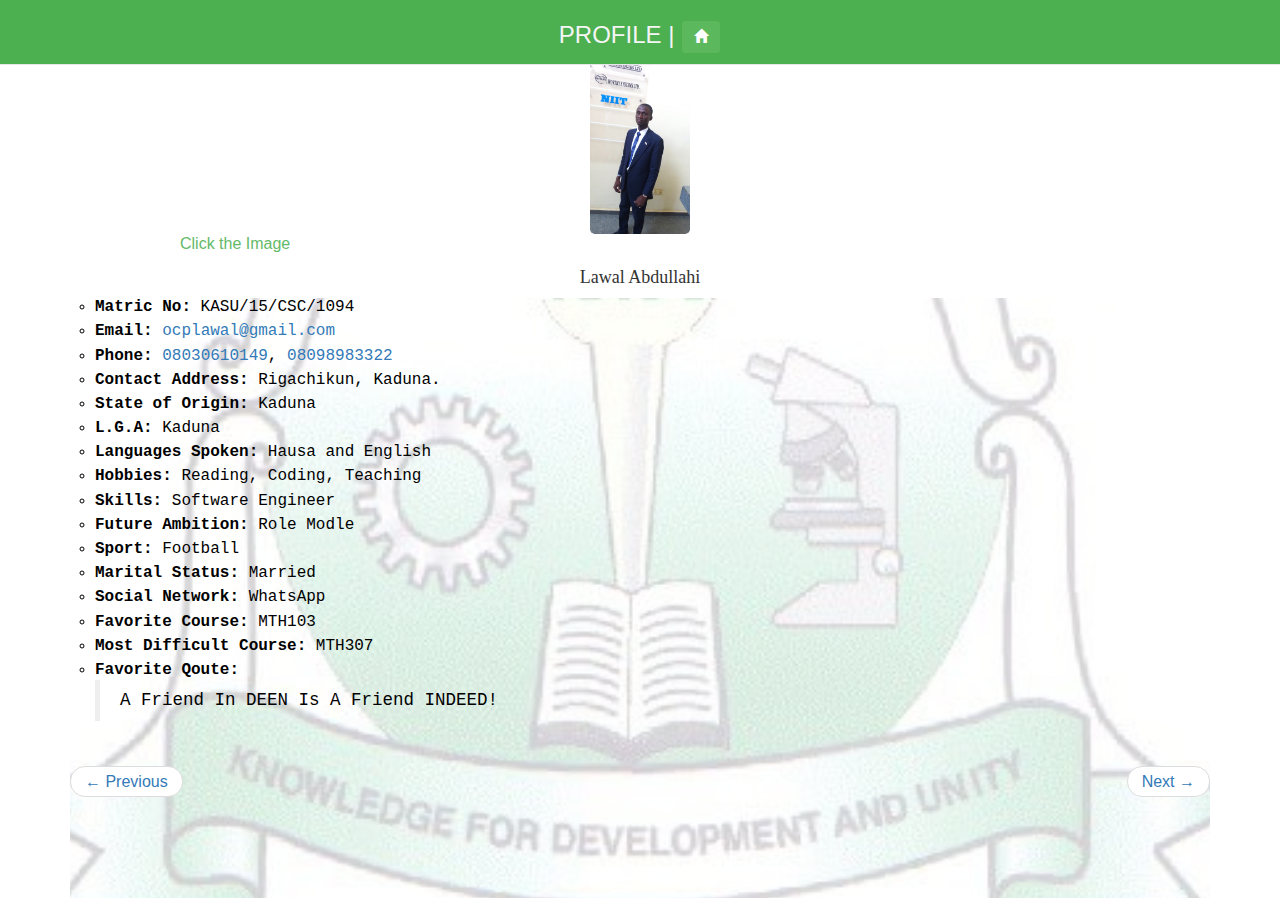
<file: data/1094.html>
<!Doctype html>
<html>
<head>
	<title>STUDENT</title>
	<meta charset="utf-8">
	<meta name="viewport" content="width=device-width, initial-scale=1.0, user-scalable=no, maximum-scale=1.0, minimal-ui" />

	<!--bootstrap-3.3.7-dist-->
	<link rel="stylesheet" href="../lib/bootstrap/css/bootstrap.min.css">

	<script src="../lib/jquery/jquery-3.2.1.min.js"></script>
	<!--bootstrap-3.3.7-dist-->
	<script src="../lib/bootstrap/js/bootstrap.min.js"></script>
    <style type="text/css">
        body{
            font-size: 16px;
            line-height: 1.2;
        }
        .navbar-default{
            background: #4CAF50;
        }
        .my-container{        
            width: auto;
            height: auto;        
            position: relative;         
            margin: 0px auto;  
        }        
                    
        .my-container:after{
            content:"";
            background: url(../img/kasulogo1.jpg) no-repeat;
            background-attachment: fixed;
            background-position: center;
            background-size: 100%;
            opacity: 0.2;
            width: 100%;
            height: 600px;
            top: 0;
            left: 0px;
            position: absolute;
            z-index:-1;
        }
        #myImg {
            border-radius: 5px;
            cursor: pointer;
            transition: 0.3s;
        }

        #myImg:hover {opacity: 0.7;}

        /* The Modal (background) */
        .modal {
            display: none; /* Hidden by default */
            position: fixed; /* Stay in place */
            z-index: 1; /* Sit on top */
            padding-top: 100px; /* Location of the box */
            left: 0;
            top: 0;
            width: 100%; /* Full width */
            height: 100%; /* Full height */
            overflow: auto; /* Enable scroll if needed */
            /*background-color: rgb(0,0,0); /* Fallback color */
            /*background-color: rgba(0,0,0,0.9); /* Black w/ opacity */
            background-color: white;
        }

        /* Modal Content (image) */
        .modal-content {
            margin: auto;
            display: block;
            width: 80%;
            max-width: 700px;
        }

        /* Caption of Modal Image */
        #caption {
            margin: auto;
            display: block;
            width: 80%;
            max-width: 700px;
            text-align: center;
            color: #ccc;
            padding: 10px 0;
            height: 150px;
        }

        /* Add Animation */
        .modal-content, #caption {    
            -webkit-animation-name: zoom;
            -webkit-animation-duration: 0.6s;
            animation-name: zoom;
            animation-duration: 0.6s;
        }

        @-webkit-keyframes zoom {
            from {-webkit-transform:scale(0)} 
            to {-webkit-transform:scale(1)}
        }

        @keyframes zoom {
            from {transform:scale(0)} 
            to {transform:scale(1)}
        }

        /* The Close Button */
        .close {
            position: absolute;
            top: 50px;
            right: 35px;
            color: #4CAF50;
            font-size: 40px;
            font-weight: bold;
            transition: 0.3s;
        }

        .close:hover,
        .close:focus {
            color: #bbb;
            text-decoration: none;
            cursor: pointer;
        }

        /* 100% Image Width on Smaller Screens */
        @media only screen and (max-width: 700px){
            .modal-content {
                width: 100%;
            }
        }

        img {
            display: block;
            margin-left: auto;
            margin-right: auto;
        }
        #bio ul {        
            color: #000000;
            font-family: courier;
            list-style-type: circle;        
            padding-left: 10px;
        }
        #bio li {                
            padding-bottom: 5px;        
        }    
    </style>
</head>
<body>
	<div class="container">
		<nav class="navbar navbar-default navbar-fixed-top">
			<div class="container">
            	 <h3 style="text-align: center;"><span style="color: whitesmoke">PROFILE | </span><a href="../index.html" class="btn btn-success"><span class="glyphicon glyphicon-home"></span></a></h3>
			</div>
        </nav>
        <h3>&nbsp&nbsp&nbsp&nbsp&nbsp&nbsp&nbsp&nbsp&nbsp&nbsp&nbsp&nbsp&nbsp</h3>
        <img id="myImg" src="../img/lawal.jpg" alt="Lawal" style="height:100%; width:100px">
        	<svg width="100%" height="20">
  				<text x="110" y="15" fill="#4CAF50" align="center">Click the Image</text>
    			<animate attributeType="CSS" attributeName="opacity" from="1" to="0" dur="5s" repeatCount="indefinite" />
  				Sorry, your browser does not support inline SVG.  
			</svg>

        <h4 align="center" style="font-family:square kids">Lawal Abdullahi</h4>
        <div class="container my-container" id="bio">                
            <ul>                
                <li><b>Matric No:</b> KASU/15/CSC/1094</li>
                <li><b>Email:</b> <a href="mailto:ocplawal@gmail.com">ocplawal@gmail.com</a></li>
                <li><b>Phone:</b> <a href="tel:+2348030610149">08030610149</a>, <a href="tel:+2348098983322">08098983322</a></li>
                <li><b>Contact Address:</b> Rigachikun, Kaduna.</li>
                <li><b>State of Origin:</b> Kaduna</li>
                <li><b>L.G.A:</b>  Kaduna</li>
                <li><b>Languages Spoken:</b> Hausa and English</li>
                <li><b>Hobbies:</b> Reading, Coding, Teaching</li>
                <li><b>Skills:</b> Software Engineer</li>
                <li><b>Future Ambition:</b> Role Modle</li>
                <li><b>Sport:</b> Football</li>
                <li><b>Marital Status:</b> Married</li>
                <li><b>Social Network:</b> WhatsApp </li>
                <li><b>Favorite Course:</b> MTH103</li>
                <li><b>Most Difficult Course:</b> MTH307</li>
                <li><b>Favorite Qoute:</b>                 
                    <blockquote>
                    A Friend In DEEN Is A Friend INDEED!
                    </blockquote>
                </li>
            </ul>                    
        </div>
        <div>
            <ul class="pager">
                <li class="previous"><a href="1075.html">&larr; Previous</a></li>
                <li class="next"><a href="1106.html">Next &rarr;</a></li>
            </ul>
        </div>
        <!-- The Modal -->
		<div id="myModal" class="modal">
		  	<span class="close">&times;</span>
		  	<img class="modal-content" id="img01">
		  	<div id="caption"></div>
		</div>
	</div>
	<script>
		// Get the modal
		var modal = document.getElementById('myModal');

		// Get the image and insert it inside the modal - use its "alt" text as a caption
		var img = document.getElementById('myImg');
		var modalImg = document.getElementById("img01");
		var captionText = document.getElementById("caption");
		img.onclick = function(){
		    modal.style.display = "block";
		    modalImg.src = this.src;
		    captionText.innerHTML = this.alt;
		}

		// Get the <span> element that closes the modal
		var span = document.getElementsByClassName("close")[0];

		// When the user clicks on <span> (x), close the modal
		span.onclick = function() { 
		    modal.style.display = "none";
		}
	</script>
</body>
</file>
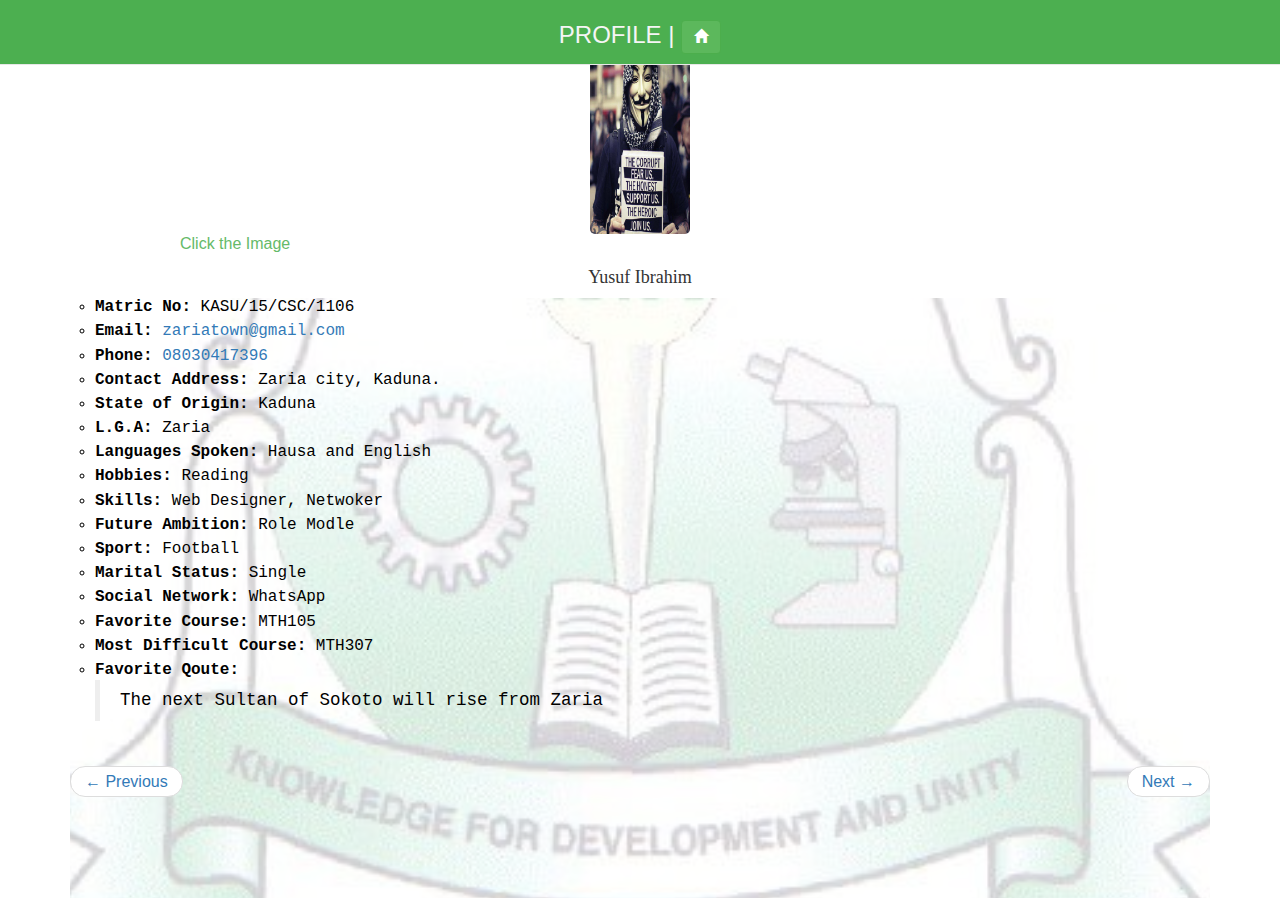
<file: data/1106.html>
<!Doctype html>
<html>
<head>
	<title>STUDENT</title>
	<meta charset="utf-8">
	<meta name="viewport" content="width=device-width, initial-scale=1.0, user-scalable=no, maximum-scale=1.0, minimal-ui" />

	<!--bootstrap-3.3.7-dist-->
	<link rel="stylesheet" href="../lib/bootstrap/css/bootstrap.min.css">

	<script src="../lib/jquery/jquery-3.2.1.min.js"></script>
	<!--bootstrap-3.3.7-dist-->
	<script src="../lib/bootstrap/js/bootstrap.min.js"></script>
    <style type="text/css">
        body{
            font-size: 16px;
            line-height: 1.2;
        }
        .navbar-default{
            background: #4CAF50;
        }
        .my-container{        
            width: auto;
            height: auto;        
            position: relative;         
            margin: 0px auto;  
        }        
                    
        .my-container:after{
            content:"";
            background: url(../img/kasulogo1.jpg) no-repeat;
            background-attachment: fixed;
            background-position: center;
            background-size: 100%;
            opacity: 0.2;
            width: 100%;
            height: 600px;
            top: 0;
            left: 0px;
            position: absolute;
            z-index:-1;
        }
        #myImg {
            border-radius: 5px;
            cursor: pointer;
            transition: 0.3s;
        }

        #myImg:hover {opacity: 0.7;}

        /* The Modal (background) */
        .modal {
            display: none; /* Hidden by default */
            position: fixed; /* Stay in place */
            z-index: 1; /* Sit on top */
            padding-top: 100px; /* Location of the box */
            left: 0;
            top: 0;
            width: 100%; /* Full width */
            height: 100%; /* Full height */
            overflow: auto; /* Enable scroll if needed */
            /*background-color: rgb(0,0,0); /* Fallback color */
            /*background-color: rgba(0,0,0,0.9); /* Black w/ opacity */
            background-color: white;
        }

        /* Modal Content (image) */
        .modal-content {
            margin: auto;
            display: block;
            width: 80%;
            max-width: 700px;
        }

        /* Caption of Modal Image */
        #caption {
            margin: auto;
            display: block;
            width: 80%;
            max-width: 700px;
            text-align: center;
            color: #ccc;
            padding: 10px 0;
            height: 150px;
        }

        /* Add Animation */
        .modal-content, #caption {    
            -webkit-animation-name: zoom;
            -webkit-animation-duration: 0.6s;
            animation-name: zoom;
            animation-duration: 0.6s;
        }

        @-webkit-keyframes zoom {
            from {-webkit-transform:scale(0)} 
            to {-webkit-transform:scale(1)}
        }

        @keyframes zoom {
            from {transform:scale(0)} 
            to {transform:scale(1)}
        }

        /* The Close Button */
        .close {
            position: absolute;
            top: 50px;
            right: 35px;
            color: #4CAF50;
            font-size: 40px;
            font-weight: bold;
            transition: 0.3s;
        }

        .close:hover,
        .close:focus {
            color: #bbb;
            text-decoration: none;
            cursor: pointer;
        }

        /* 100% Image Width on Smaller Screens */
        @media only screen and (max-width: 700px){
            .modal-content {
                width: 100%;
            }
        }

        img {
            display: block;
            margin-left: auto;
            margin-right: auto;
        }
        #bio ul {        
            color: #000000;
            font-family: courier;
            list-style-type: circle;        
            padding-left: 10px;
        }
        #bio li {                
            padding-bottom: 5px;        
        }    
    </style>
</head>
<body>
	<div class="container">
		<nav class="navbar navbar-default navbar-fixed-top">
			<div class="container">
            	 <h3 style="text-align: center;"><span style="color: whitesmoke">PROFILE | </span><a href="../index.html" class="btn btn-success"><span class="glyphicon glyphicon-home"></span></a></h3>
			</div>
        </nav>
        <h3>&nbsp&nbsp&nbsp&nbsp&nbsp&nbsp&nbsp&nbsp&nbsp&nbsp&nbsp&nbsp&nbsp</h3>
        <img id="myImg" src="../img/ibrahim.jpg" alt="Ibrahim" style="height:100%; width:100px">
        	<svg width="100%" height="20">
  				<text x="110" y="15" fill="#4CAF50" align="center">Click the Image</text>
    			<animate attributeType="CSS" attributeName="opacity" from="1" to="0" dur="5s" repeatCount="indefinite" />
  				Sorry, your browser does not support inline SVG.  
			</svg>

        <h4 align="center" style="font-family:square kids">Yusuf Ibrahim</h4>
        <div class="container my-container" id="bio">                
            <ul>                
                <li><b>Matric No:</b> KASU/15/CSC/1106</li>
                <li><b>Email:</b> <a href="mailto:zariatown@gmail.com">zariatown@gmail.com</a></li>
                <li><b>Phone:</b> <a href="tel:+2348030417396">08030417396</a></li>
                <li><b>Contact Address:</b> Zaria city, Kaduna.</li>
                <li><b>State of Origin:</b> Kaduna</li>
                <li><b>L.G.A:</b>  Zaria</li>
                <li><b>Languages Spoken:</b> Hausa and English</li>
                <li><b>Hobbies:</b> Reading</li>
                <li><b>Skills:</b> Web Designer, Netwoker</li>
                <li><b>Future Ambition:</b> Role Modle</li>
                <li><b>Sport:</b> Football</li>
                <li><b>Marital Status:</b> Single</li>
                <li><b>Social Network:</b> WhatsApp</li>
                <li><b>Favorite Course:</b> MTH105</li>
                <li><b>Most Difficult Course:</b> MTH307</li>
                <li><b>Favorite Qoute:</b>                 
                    <blockquote>
                    The next Sultan of Sokoto will rise from Zaria 
                    </blockquote>
                </li>
            </ul>                    
        </div>
        <div>
            <ul class="pager">
                <li class="previous"><a href="1094.html">&larr; Previous</a></li>
                <li class="next"><a href="1021.html">Next &rarr;</a></li>
            </ul>
        </div>
        <!-- The Modal -->
		<div id="myModal" class="modal">
		  	<span class="close">&times;</span>
		  	<img class="modal-content" id="img01">
		  	<div id="caption"></div>
		</div>
	</div>
	<script>
		// Get the modal
		var modal = document.getElementById('myModal');

		// Get the image and insert it inside the modal - use its "alt" text as a caption
		var img = document.getElementById('myImg');
		var modalImg = document.getElementById("img01");
		var captionText = document.getElementById("caption");
		img.onclick = function(){
		    modal.style.display = "block";
		    modalImg.src = this.src;
		    captionText.innerHTML = this.alt;
		}

		// Get the <span> element that closes the modal
		var span = document.getElementsByClassName("close")[0];

		// When the user clicks on <span> (x), close the modal
		span.onclick = function() { 
		    modal.style.display = "none";
		}
	</script>
</body>
</file>
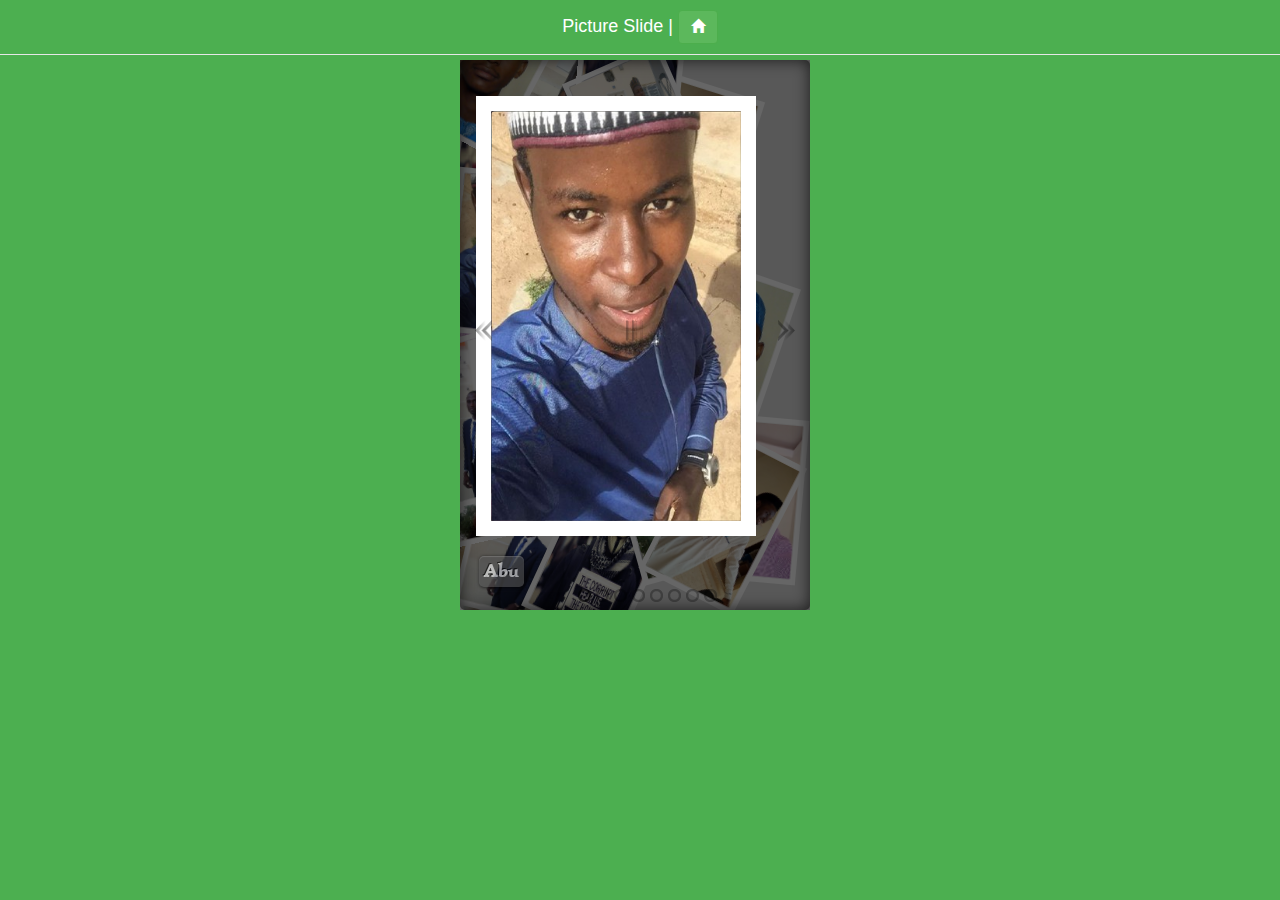
<file: data/photoSlides.html>
<!Doctype html>
<html>
<head>
    <title>Photo Slide</title>
    <meta charset="utf-8">
    <meta name="viewport" content="width=device-width, initial-scale=1.0, user-scalable=no, maximum-scale=1.0, minimal-ui" />

    <link rel="stylesheet" href="../lib/bootstrap/css/bootstrap.min.css">    
    <link rel="stylesheet" type="text/css" href="../engine1/style.css" />
    <script type="text/javascript" src="../engine1/jquery.js"></script>
</head>
<body style="background-color:#4CAF50;">
  <div class="container">
        <nav class="navbar navbar-default navbar-fixed-top" style="background-color:#4CAF50" >
            <div class="container">
                <h4 style="text-align: center;"><span style="color: white">Picture Slide | </span><a href="../index.html" class="btn btn-success"><span class="glyphicon glyphicon-home"></span></a></h4>
            </div>
        </nav>        
        <!-- <br/><br/><br/><br/><br/><br/> -->
</div>

<div id="wowslider-container1">
    <div class="ws_images"><ul>
        <li><img src="../data1/images/abu.jpg" alt="abu" title="Abu" id="wows1_0"/></li>
        <li><img src="../data1/images/hussaina.jpg" alt="hussaina" title="Hussaina" id="wows1_1"/></li>
        <li><img src="../data1/images/ibrahim.jpg" alt="ibrahim" title="Ibrahim" id="wows1_2"/></li>
        <li><img src="../data1/images/jibril.jpg" alt="jibril" title="Jibril" id="wows1_3"/></li>
        <li><img src="../data1/images/lawal.jpg" alt="lawal" title="lawal" id="wows1_4"/></li>
        <li><img src="../data1/images/mubarak.jpg" alt="mubarak" title="Mubarak" id="wows1_5"/></li>
        <li><img src="../data1/images/umar.jpg" alt="html5 slider" title="Umar" id="wows1_6"/></a></li>
        <li><img src="../data1/images/yusuf.jpg" alt="yusuf" title="Yusuf" id="wows1_7"/></li>
    </ul></div>
    <div class="ws_bullets"><div>
        <a href="#" title="Abu"><span><img src="../data1/tooltips/abu.jpg" alt="abu"/>1</span></a>
        <a href="#" title="Hussaina"><span><img src="../data1/tooltips/hussaina.jpg" alt="hussaina"/>2</span></a>
        <a href="#" title="Ibrahim"><span><img src="../data1/tooltips/ibrahim.jpg" alt="ibrahim"/>3</span></a>
        <a href="#" title="Jibril"><span><img src="../data1/tooltips/jibril.jpg" alt="jibril"/>4</span></a>
        <a href="#" title="Lawal"><span><img src="../data1/tooltips/lawal.jpg" alt="lawal"/>5</span></a>
        <a href="#" title="Mubarak"><span><img src="../data1/tooltips/mubarak.jpg" alt="mubarak"/>6</span></a>
        <a href="#" title="Umar"><span><img src="../data1/tooltips/umar.jpg" alt="umar"/>7</span></a>
        <a href="#" title="Yusuf"><span><img src="../data1/tooltips/yusuf.jpg" alt="yusuf"/>8</span></a>
        <br/><br/>    
    </div> 
                    <script type="text/javascript" src="../engine1/wowslider.js"></script>
                    <script type="text/javascript" src="../engine1/script.js"></script>            
</body>
</file>
<file: engine1/style.css>
/*
 *	generated by WOW Slider 8.8
 *	template Cloud
 */
@import url(https://fonts.googleapis.com/css?family=Simonetta&subset=latin,latin-ext);
#wowslider-container1 { 
	display: table;
	zoom: 1; 
	position: relative;
	width: 100%;	
	max-width: 360px;
	max-height: 560px;
	margin:60px auto 0px auto;
	z-index:90;
	text-align:left; /* reset align=center */
	font-size: 10px;
	text-shadow: none; /* fix some user styles */

	/* reset box-sizing (to boostrap friendly) */
	-webkit-box-sizing: content-box;
	-moz-box-sizing: content-box;
	box-sizing: content-box; 
}
* html #wowslider-container1{ width:360px }
#wowslider-container1 .ws_images ul{
	position:relative;
	width: 100%; 
	height:100%;
	left:0;
	list-style:none;
	margin:0;
	padding:0;
	border-spacing:0;
	overflow: visible;
	/*table-layout:fixed;*/
}
#wowslider-container1 .ws_images ul li{
	position: relative;
	width:1%;
	height:100%;
	line-height:0; /*opera*/
	overflow: hidden;
	float:left;
	/*font-size:0;*/
	padding:0 0 0 0 !important;
	margin:0 0 0 0 !important;
}

#wowslider-container1 .ws_images{
	position: relative;
	left:0;
	top:0;
	height:100%;
	max-height:550px;
	max-width: 350px;
	vertical-align: top;
	border:none;
	overflow: hidden;
}
#wowslider-container1 .ws_images ul a{
	width:100%;
	height:100%;
	max-height:640px;
	display:block;
	color:transparent;
}
#wowslider-container1 img{
	max-width: none !important;
}
#wowslider-container1 .ws_images .ws_list img,
#wowslider-container1 .ws_images > div > img{
	width:100%;
	border:none 0;
	max-width: none;
	padding:0;
	margin:0;
}
#wowslider-container1 .ws_images > div > img {
	max-height:640px;
}

#wowslider-container1 .ws_images iframe {
	position: absolute;
	z-index: -1;
}

#wowslider-container1 .ws-title > div {
	display: inline-block !important;
}

#wowslider-container1 a{ 
	text-decoration: none; 
	outline: none; 
	border: none; 
}

#wowslider-container1  .ws_bullets { 
	float: left;
	position:absolute;
	z-index:70;
}
#wowslider-container1  .ws_bullets div{
	position:relative;
	float:left;
	font-size: 0px;
}
/* compatibility with Joomla styles */
#wowslider-container1  .ws_bullets a {
	line-height: 0;
}

#wowslider-container1  .ws_script{
	display:none;
}
#wowslider-container1 sound, 
#wowslider-container1 object{
	position:absolute;
}

/* prevent some of users reset styles */
#wowslider-container1 .ws_effect {
	position: static;
	width: 100%;
	height: 100%;
}

#wowslider-container1 .ws_photoItem {
	border: 2em solid #fff;
	margin-left: -2em;
	margin-top: -2em;
}
#wowslider-container1 .ws_cube_side {
	background: #A6A5A9;
}


#wowslider-container1.ws_gestures {
	cursor: -webkit-grab;
	cursor: -moz-grab;
	cursor: url("[data-uri]"), move;
}
#wowslider-container1.ws_gestures.ws_grabbing {
	cursor: -webkit-grabbing;
	cursor: -moz-grabbing;
	cursor: url("[data-uri]"), move;
}

/* hide controls when video start play */
#wowslider-container1.ws_video_playing .ws_bullets,
#wowslider-container1.ws_video_playing .ws_fullscreen,
#wowslider-container1.ws_video_playing .ws_next,
#wowslider-container1.ws_video_playing .ws_prev {
	display: none;
}


/* youtube/vimeo buttons */
#wowslider-container1 .ws_video_btn {
	position: absolute;
	display: none;
	cursor: pointer;
	top: 0;
	left: 0;
	width: 100%;
	height: 100%;
	z-index: 55;
}
#wowslider-container1 .ws_video_btn.ws_youtube,
#wowslider-container1 .ws_video_btn.ws_vimeo {
	display: block;
}
#wowslider-container1 .ws_video_btn div {
	position: absolute;
	background-image: url(./playvideo.png);
	background-size: 200%;
	top: 50%;
	left: 50%;
	width: 7em;
	height: 5em;
	margin-left: -3.5em;
	margin-top: -2.5em;
}
#wowslider-container1 .ws_video_btn.ws_youtube div {
	background-position: 0 0;
}
#wowslider-container1 .ws_video_btn.ws_youtube:hover div {
	background-position: 100% 0;
}
#wowslider-container1 .ws_video_btn.ws_vimeo div {
	background-position: 0 100%;
}
#wowslider-container1 .ws_video_btn.ws_vimeo:hover div {
	background-position: 100% 100%;
}

#wowslider-container1 .ws_playpause.ws_hide {
	display: none !important;
}
#wowslider-container1  .ws_bullets { 
	padding: 10px; 
}
#wowslider-container1 .ws_bullets a { 
	margin-left:5px;
	width:13px;
	height:13px;
	background: url(./bullet.png) left top;
	float: left; 
	text-indent: -4000px; 
	position:relative;
	color:transparent;
}
#wowslider-container1 .ws_bullets a:hover{
	background-position: 0 50%;
}
#wowslider-container1 .ws_bullets a.ws_selbull{
	background-position: 0 100%;
} 
#wowslider-container1 a.ws_next, #wowslider-container1 a.ws_prev {
	position:absolute;
	top:50%;
	margin-top:-1.5em;
	z-index:60;
	height: 2.2em;
	width: 1.8em;
	background-image: url(./arrows.png);
	background-size: 200%;
}
#wowslider-container1 a.ws_next{
	background-position: 100% 0; 
	right:1.5em;
}
#wowslider-container1 a.ws_prev {
	left:1.5em;
	background-position: 0 0; 
}
#wowslider-container1 a.ws_next:hover{
	background-position: 100% 100%;
}
#wowslider-container1 a.ws_prev:hover {
	background-position: 0 100%; 
}

/*playpause*/
#wowslider-container1 .ws_playpause {
    width: 1.8em;
    height: 2.2em;
    position: absolute;
    top: 50%;
    left: 50%;
    margin-left: -0.9em;
    margin-top: -1.5em;
    z-index: 59;
	background-size: 100%;
}

#wowslider-container1 .ws_pause {
    background-image: url(./pause.png);
}

#wowslider-container1 .ws_play {
    background-image: url(./play.png);
}

#wowslider-container1 .ws_pause:hover, #wowslider-container1 .ws_play:hover {
    background-position: 100% 100% !important;
}
/* bottom center */
#wowslider-container1  .ws_bullets {
    bottom:-2px;
	left:50%;
}
#wowslider-container1  .ws_bullets div{
	left:-50%;
}
#wowslider-container1 .ws_bullets .ws_bulframe {
	bottom: 20px;
}
#wowslider-container1 .ws-title{
	position: absolute;
    font: 2em 'Simonetta', Comic Sans MS, cursive;
	bottom:1.2em;
	left: 1em;
	margin-right:1em;
	z-index: 50;
	color: #ffffff;
	text-shadow: -0.05em -0.05em 0 #000000;
	line-height: 1.1em;
	font-weight: bold;
}
#wowslider-container1 .ws-title div,#wowslider-container1 .ws-title span{
	display:inline-block;
	padding:0.25em;
	background:#555555;
	-webkit-border-radius: 0.25em;
	-moz-border-radius: 0.25em;
	border-radius:0.25em;
	opacity:0.6;
	filter:progid:DXImageTransform.Microsoft.Alpha(opacity=80);
	-webkit-box-shadow:0 0.05em 0.05em rgba(225, 225, 225, 0.3) inset, 0 0.05em 0.15em rgba(0, 0, 0, 0.8);
	-moz-border-radius:0 0.05em 0.05em rgba(225, 225, 225, 0.3) inset, 0 0.05em 0.15em rgba(0, 0, 0, 0.8);
	box-shadow: 0 0.05em 0.05em rgba(225, 225, 225, 0.3) inset, 0 0.05em 0.15em rgba(0, 0, 0, 0.8);
}
#wowslider-container1 .ws-title div{
	display:block;
	margin-top:0.25em;
    font-size: 0.8em;
    font-weight: normal;
}#wowslider-container1 .ws_images > ul{
	animation: wsBasic 32s infinite;
	-moz-animation: wsBasic 32s infinite;
	-webkit-animation: wsBasic 32s infinite;
}
@keyframes wsBasic{0%{left:-0%} 6.25%{left:-0%} 12.5%{left:-100%} 18.75%{left:-100%} 25%{left:-200%} 31.25%{left:-200%} 37.5%{left:-300%} 43.75%{left:-300%} 50%{left:-400%} 56.25%{left:-400%} 62.5%{left:-500%} 68.75%{left:-500%} 75%{left:-600%} 81.25%{left:-600%} 87.5%{left:-700%} 93.75%{left:-700%} }
@-moz-keyframes wsBasic{0%{left:-0%} 6.25%{left:-0%} 12.5%{left:-100%} 18.75%{left:-100%} 25%{left:-200%} 31.25%{left:-200%} 37.5%{left:-300%} 43.75%{left:-300%} 50%{left:-400%} 56.25%{left:-400%} 62.5%{left:-500%} 68.75%{left:-500%} 75%{left:-600%} 81.25%{left:-600%} 87.5%{left:-700%} 93.75%{left:-700%} }
@-webkit-keyframes wsBasic{0%{left:-0%} 6.25%{left:-0%} 12.5%{left:-100%} 18.75%{left:-100%} 25%{left:-200%} 31.25%{left:-200%} 37.5%{left:-300%} 43.75%{left:-300%} 50%{left:-400%} 56.25%{left:-400%} 62.5%{left:-500%} 68.75%{left:-500%} 75%{left:-600%} 81.25%{left:-600%} 87.5%{left:-700%} 93.75%{left:-700%} }

#wowslider-container1 .ws_images {
	border-radius:5px;
	-webkit-border-radius: 5px;
	-moz-border-radius: 5px;
}
#wowslider-container1 .ws_effect img{
	border-radius:5px;
	-webkit-border-radius: 5px;
	-moz-border-radius: 5px;
}
#wowslider-container1 .ws_cover{
	opacity: 1 !important;
	background: transparent !important;
	border-radius:5px;
	-webkit-border-radius: 5px;
	-moz-border-radius: 5px;
	box-shadow:0 0 15px rgba(0, 0, 0, 0.7) inset;
	-webkit-box-shadow:0 0 15px rgba(0, 0, 0, 0.7) inset;
	-moz-border-radius:0 0 15px rgba(0, 0, 0, 0.7) inset;
}
#wowslider-container1 .ws_bullets  a img{
	text-indent:0;
	display:block;
	bottom:15px;
	left:-14px;
	visibility:hidden;
	position:absolute;
    -moz-box-shadow: 0 0 5px #000000;
    box-shadow: 0 0 5px #000000;
    border: 3px solid #818285;
	max-width:none;
	border-radius:5px;
	-webkit-border-radius: 5px;
	-moz-border-radius: 5px;
}
#wowslider-container1 .ws_bullets a:hover img{
	visibility:visible;
}

#wowslider-container1 .ws_bulframe div div{
	height:48px;
	overflow:visible;
	position:relative;
}
#wowslider-container1 .ws_bulframe div {
	left:0;
	overflow:hidden;
	position:relative;
	width:27px;
	background-color:#818285;
}
#wowslider-container1  .ws_bullets .ws_bulframe{
	display:none;
	overflow:visible;
	position:absolute;
	cursor:pointer;
    -moz-box-shadow: 0 0 5px #000000;
    box-shadow: 0 0 5px #000000;
    border: 3px solid #818285;
	border-radius:5px;
	-webkit-border-radius: 5px;
	-moz-border-radius: 5px;
}
#wowslider-container1 .ws_bulframe span{
	display:block;
	position:absolute;
	bottom:-9px;
	margin-left:-5px;
	left:14px;
	background:url(./triangle.png);
	width:15px;
	height:6px;
}#wowslider-container1 .ws_bulframe div div{
	height: auto;
}

@media all and (max-width:760px) {
	#wowslider-container1 .ws_fullscreen {
		display: block;
	}
}
@media all and (max-width:400px){
	#wowslider-container1 .ws_controls,
	#wowslider-container1 .ws_bullets,
	#wowslider-container1 .ws_thumbs{
		display: none
	}
}
</file>
